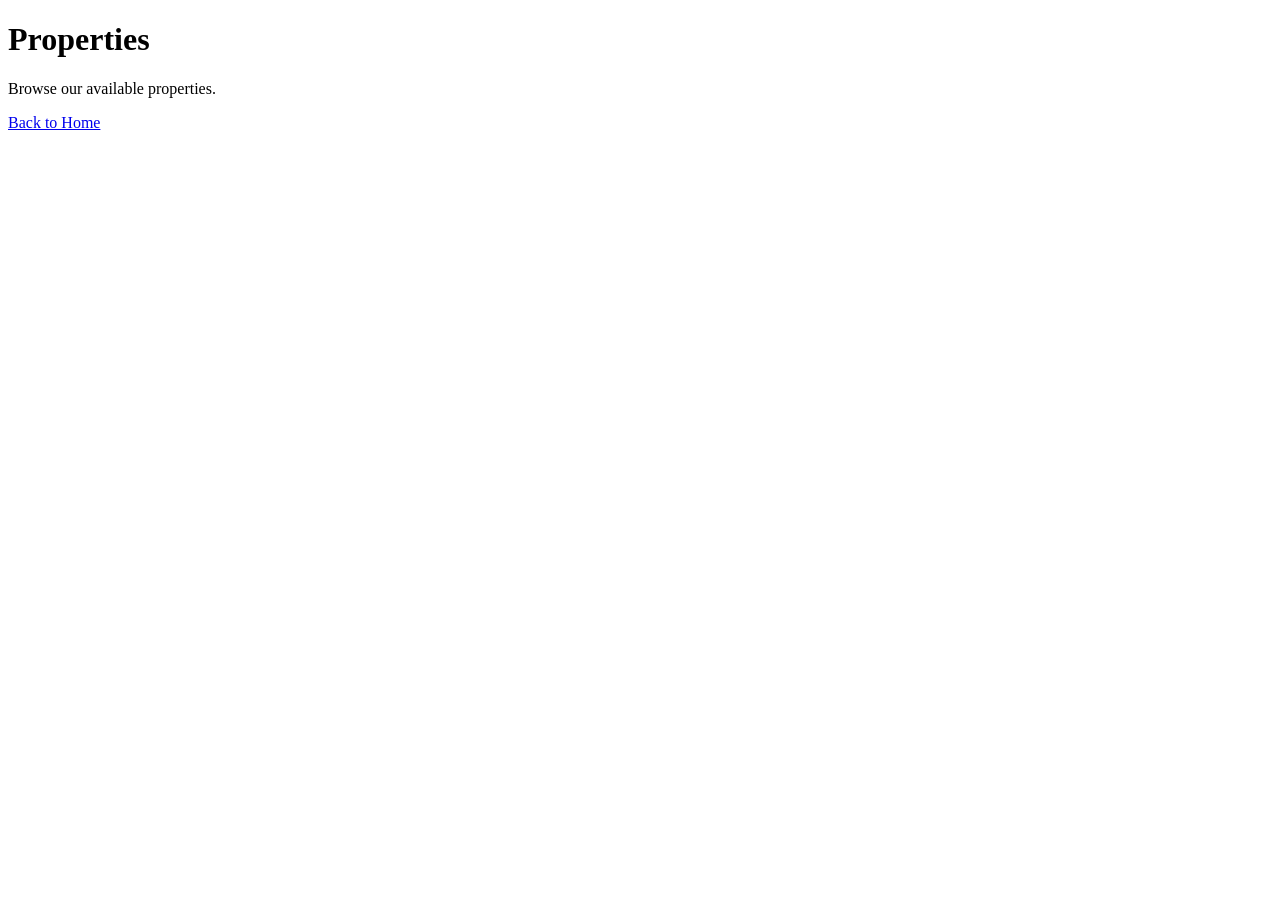
<file: properties.html>
<!DOCTYPE html>
<html lang="en">
<head>
    <meta charset="UTF-8">
    <meta name="viewport" content="width=device-width, initial-scale=1.0">
    <title>Property Listings</title>
</head>

<body>
    
    <h1>Properties</h1>
    <p>Browse our available properties.</p>
    <a href="index.html">Back to Home</a>

</body>
</html>
</file>
